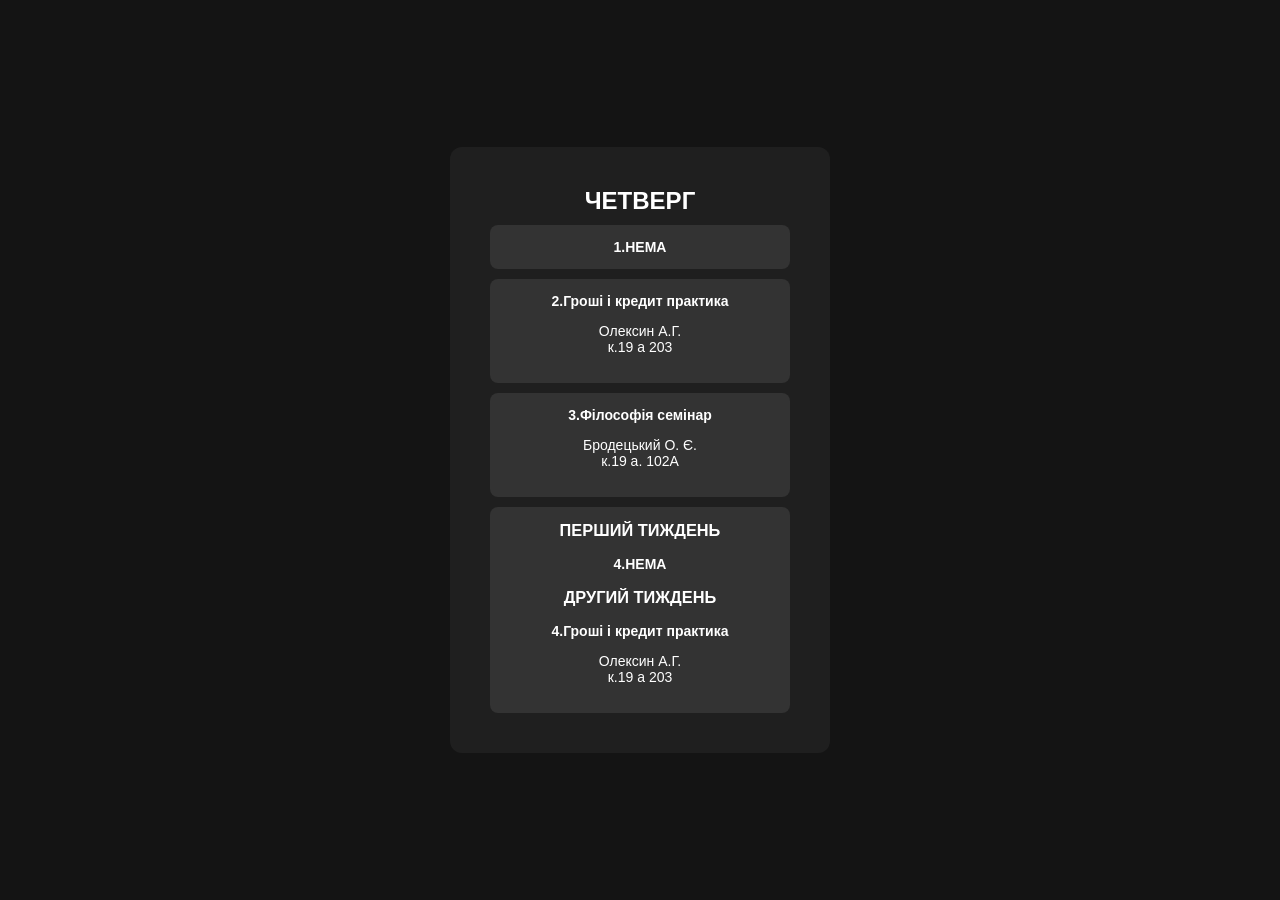
<file: chetverh.html>
<!DOCTYPE html>
<html lang="en">
<head>
    <meta charset="UTF-8">
    <meta name="viewport" content="width=device-width, initial-scale=1.0">
    <title>ПОНЕДІЛОК</title>
    <link rel="stylesheet" href="pon.css">
    <script>
    
    const tg = window.Telegram.WebApp;
    tg.expand(); 
</script>
</head>
<body>
  <main>
    <header>
        <h1>ЧЕТВЕРГ</h1>
    </header>

    <div class="para">
        <p>1.НЕМА</p>
    </div>

    <div class="para">
        <p>2.Гроші і кредит практика</p>
        <div class="info">
            <p>Олексин А.Г.</p>
            <p>к.19 а 203</p>
        </div>
    </div> <div class="para">
        <p>3.Філософія семінар</p>
        <div class="info">
            <p>Бродецький О. Є.</p>
            <p>к.19 а. 102А</p>
        </div>
    </div> <div class="para">
        <h3>ПЕРШИЙ ТИЖДЕНЬ</h3>
        <br>
        <p>4.НЕМА</p>
        <br>
        <h3>ДРУГИЙ ТИЖДЕНЬ</h3>
        <br>
        <p>4.Гроші і кредит практика</p>
        <div class="info">
            <p>Олексин А.Г.</p>
            <p>к.19 а 203</p>
        </div>
    </div> </main>

</body>

</html>
</file>
<file: pon.css>
* {
    margin: 0;
    padding: 0;
    box-sizing: border-box;
}

body {
    font-family: 'Inter', sans-serif;
    background-color: #141414; 
    display: flex;
    justify-content: center;
    align-items: center;
    min-height: 100vh;
    color: white;
}
main{
    background-color: #1f1f1f; 
    padding: 40px;
    border-radius: 12px;
    width: 100%;
    max-width: 380px;

    text-align: center;
}
h1 {
    font-size: 24px;
    font-weight: 600;
    margin-bottom: 8px;
}
.para{
    text-align: center;
     display: block;
    background-color: #333333;
    color: white;
    text-decoration: none;
    padding: 14px;
    border-radius: 8px;
    font-weight: 600;
    font-size: 14px;
    transition: all 0.3s ease;
    margin-top: 10px;
}
.info{
    display: block;
    background-color: #333333;
    color: white;
    text-decoration: none;
    padding: 14px;
    font-weight: lighter;
    font-size: 14px;
    transition: all 0.3s ease;
}
.para:hover {
    background-color: #c5f82a;
    color: #141414;
    cursor: pointer;
}
.para:hover .info {
    color: #141414; 
    background-color: #c5f82a;
}
</file>
